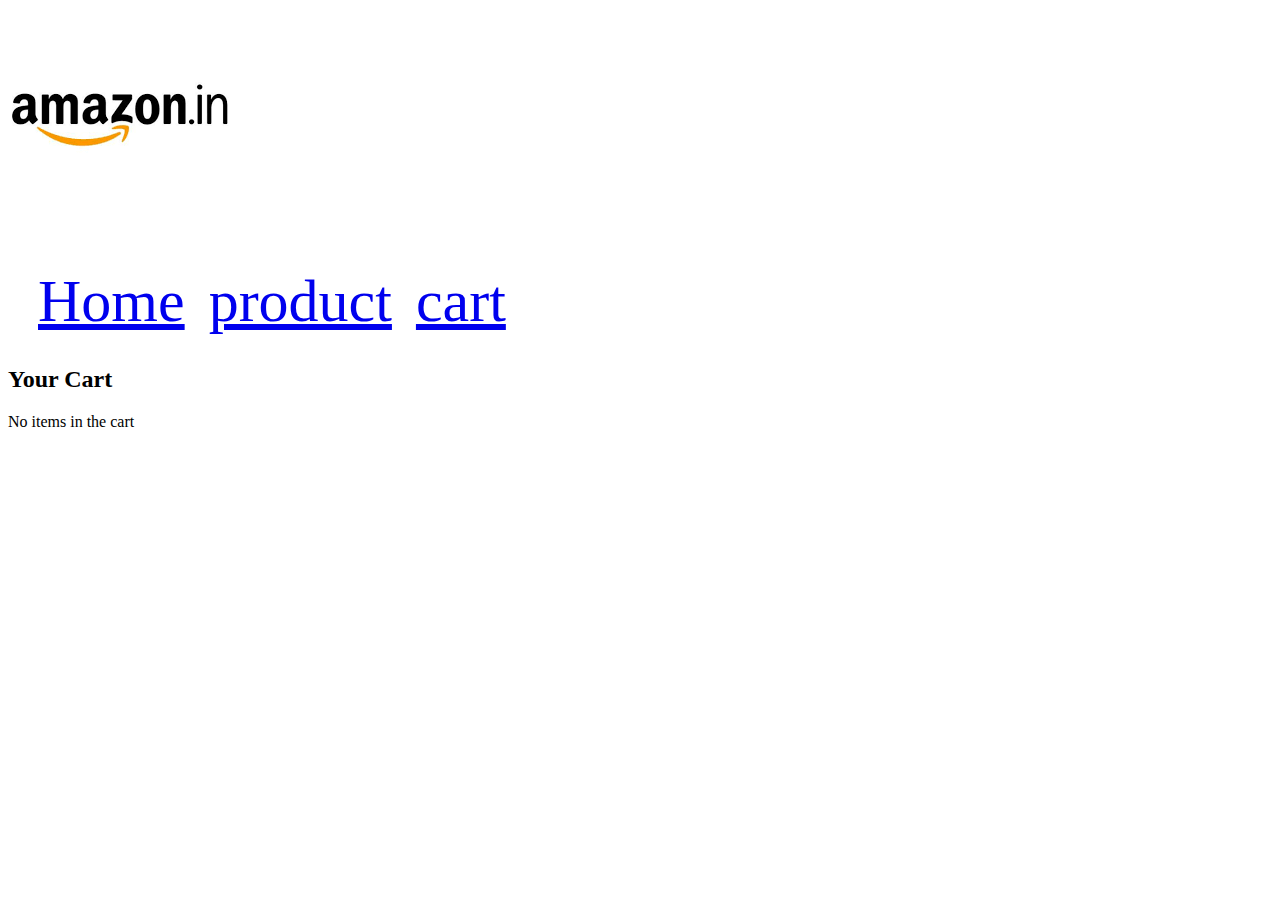
<file: cart.html>
<!DOCTYPE html>
<html lang="en">
<head>
    <meta charset="UTF-8">
    <meta name="viewport" content="width=device-width, initial-scale=1.0">
    <title>Document</title>
    <link rel="stylesheet"href="style.css">

</head>
<body>
</header>
<div class="amazon">
<img src="[data-uri]">
</div>
<nav>
    <a href="index.html">Home</a>
    <a href="product.html">product</a>
    <a href="cart.html">cart</a>
</nav>
</header>
<h2>Your Cart</h2>
<div id="subtotal" class="subtoatl>"
</div>
<div id="cartItems" class="cart-item">
                 <!-- your cart items will be displayed here -->
       </div>
</div>
     <script src="script.js"></script>
</body>
</html>
</file>
<file: style.css>
header{
    text-align: justify;
    justify-content: space-between;
    background-color: rgb(163, 230, 7);
}
.logo{
    font-size: 50px;
}
.logo img{
    height: 300px;
    width: 10px;
    margin-top: 20px;
    margin-left: 20px;
}
nav{
    margin: 20px;
    padding: 10px;
}
nav a{
    margin-right: 20px;
    font-size: 60px;
}
.img img{
    width: 125%;
    height: 420px;
}
.container{
    display:grid;
    background-color:rgb(69, 99, 35)
}
.img_container{
    display:grid;
    gap: 10px;
    grid-template-columns: repeat(2,13%);
}
.cc{
    margin: 30px;
    background-color: rgb(209, 139, 33);
}
.row1{
display:flex;
margin: 1%;
}
.product{
    text-align: grid;
    border: 1px solid gray;
    margin: 5px;
    padding: 5px;
    background-color: rgb(245, 0, 0);
    
    border-radius: 4px;
}
.product img{
    height: 500px;
    width: 150px;
}
.product button{
    background-color: aquamarine;
    padding: 10px;
    border-radius: 15px;
}

header{
    background-color: aquamarine;
    padding: 20px;
    text-align: center;
}
#productList div img{
    height: 160px;
    width: 200px;
}
#productList{
    display: grid;
    grid-template-columns: repeat(4,25%);
}
.productList button{
    background-color:bisque;
    padding:10px;
    border-radius: 3px;
    font-style:oblique;
}
.productList{
    background-color: rgb(255, 168, 127);
}
</file>
